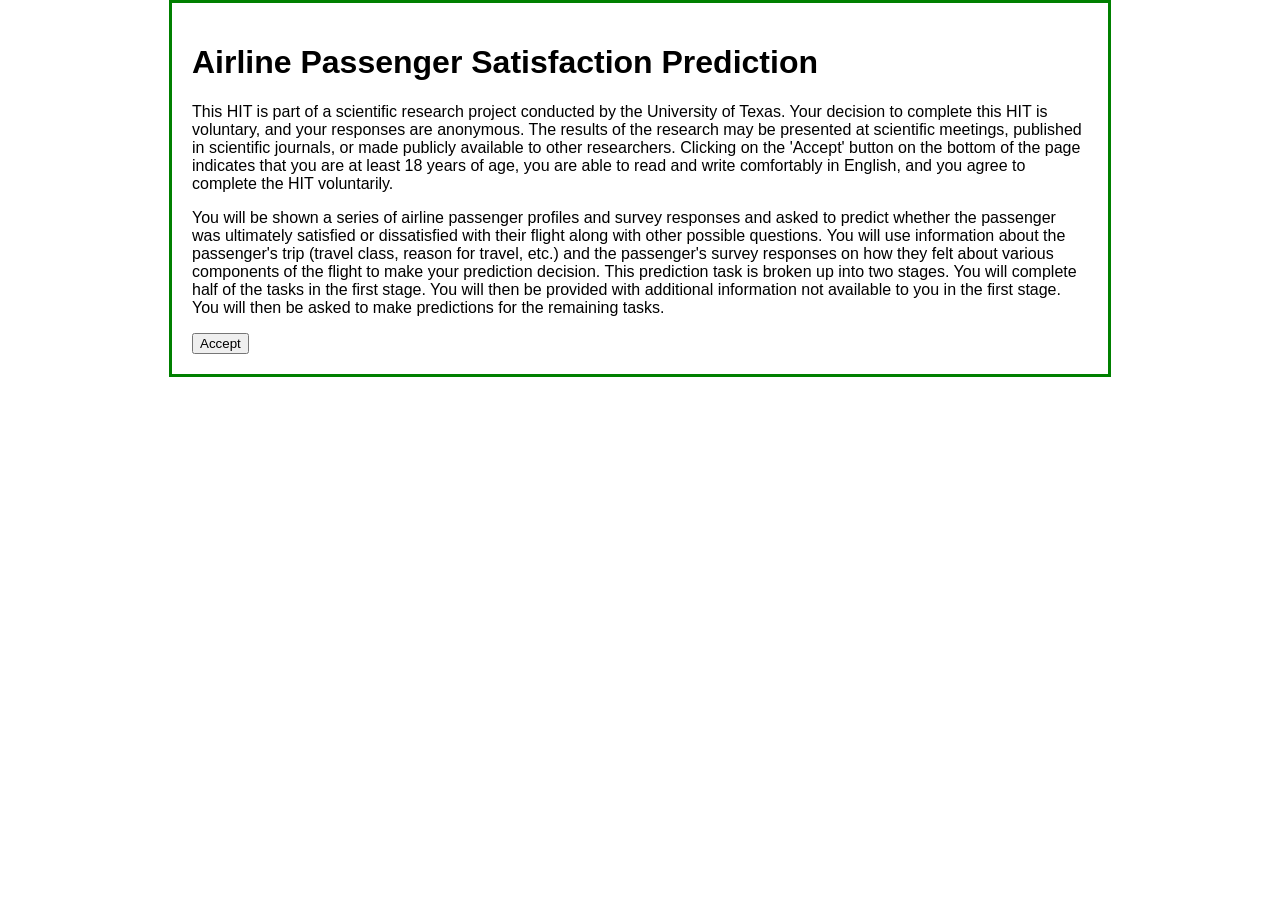
<file: index.html>
<!DOCTYPE html>
<html>
<head>
  <title>Survey Form</title>
  <link rel="stylesheet" type="text/css" href="styles.css">
</head>
<body>
  
  <div id="titlePage" class="page">
    <h1>Airline Passenger Satisfaction Prediction</h1>
    <h1 id="unique"></h1>
    <p>This HIT is part of a scientific research project conducted by the University of Texas. Your decision to complete this HIT is voluntary, and your responses are anonymous. The results of the research may be presented at scientific meetings, published in scientific journals, or made publicly available to other researchers. Clicking on the 'Accept' button on the bottom of the page indicates that you are at least 18 years of age, you are able to read and write comfortably in English, and you agree to complete the HIT voluntarily.<p>

    <p>You will be shown a series of airline passenger profiles and survey responses and asked to predict whether the passenger was ultimately satisfied or dissatisfied with their flight along with other possible questions. You will use information about the passenger's trip (travel class, reason for travel, etc.) and the passenger's survey responses on how they felt about various components of the flight to make your prediction decision. This prediction task is broken up into two stages. You will complete half of the tasks in the first stage. You will then be provided with additional information not available to you in the first stage. You will then be asked to make predictions for the remaining tasks.
</p>
    <button onclick="showConsentPage()">Accept</button>
  </div>

    <div id="consentPage" class="page">
    <h1>Consent Form</h1>
    <p><b>Purpose:</b><br>
        You are being asked to participate in a research study being conducted by researchers at the University of Texas system.  Participation is voluntary. The purpose of this research study is to help researchers develop AI-advising tools that can lead to better decision outcomes. 
</p>

<p>NOTE: This is an initial pilot version of the study. If you run into any technical issues while taking this study, even if they do not prevent you from completing the study, please reach out to the main researcher (contact info below), this will help us ensure that the study platform works as intended. Thank you!</p>
<p><b>Procedures:</b><br>
If you choose to be in the study, you will be asked to complete a series of tasks. The experiment should take around 35-45 minutes to complete.
</p>
<p><b>Confidentiality:</b><br>
Your Mechanical Turk Worker ID will be used to distribute the payment to you, but we will not store your worker ID with your survey responses. Please be aware that your MTurk Workers ID can potentially be linked to information about you on your Amazon Public Profile page, however we will not access any personally identifying information from your Amazon Public Profile. Additionally, your MTurk worker IDs will NOT be shared with anyone. 
</p>
<p><b>What this study is about:</b><br>
This is a study about identifying which factors and concepts related to airline travel can be used to predict airline passenger satisfaction. The goal is to accurately predict whether airline passengers would be satisfied with their journeys given information about their specific flight experiences. 
</p>
<p><b>What we will ask you to do:</b><br>
This study will be divided into several components. First, you will then be introduced via a tutorial to the airline passenger satisfaction prediction task. The tutorial will describe the prediction goal and all factors/features that will be available to you with definitions. After the tutorial you will be asked to answer a series of questions about the content in the tutorial page to confirm you understood the tutorial. You will then move on to the prediction task during which you will be shown a series of passenger profiles and asked to predict whether the passenger was ultimately satisfied or dissatisfied with their flight. The passenger's ultimate (dis)satisfaction with their flight has a ground truth response that was provided by the passenger but will not be revealed to you. Therefore, there is a correct answer for each task that you will be predicting. After the first round of questions, you will have a short break and will be provided with information on how you did over the first set of questions. You will then be asked to answer another set of questions, just like in the previous round. Finally, you will be asked to answer some more demographic and survey style questions describing your experience with the experiment. 
</p>
<p><b>Costs/Payments:</b><br>
This study will pay a base of $7.50 for completion of the study and should not take more than 45 minutes to complete. You will also be provided with additional incentive compensation dependent on how many prediction tasks you answer correctly, at a rate of $0.05 per correct task answer. There are 50 tasks eligible for the additional incentive bonus, so you can receive a maximum additional incentive compensation of $2.50. You must complete the experiment in its entirety to be eligible for payment. MTurk worker IDs will be collected for the purposes of distributing compensation. 
</p>
<p><b>PLEASE NOTE: This study contains a number of attention checks to make sure that participants are finishing the tasks honestly and completely. As long as you read the instructions and complete the tasks in good faith, your HIT will be approved. If you fail the attention checks, your HIT will be rejected. </b></p>
<p><b>Disclaimer: </b><br>
Any work performed on MTurk can be linked to the user's public profile page. Thus, workers may wish to restrict what information they choose to share in their public profile.
</p>
<p><b>If you have questions:</b><br>
The main researcher conducting this study is Nicholas Wolczynski, a researcher at the University of Texas at Austin. If you have questions about this study, you may contact Nicholas Wolczynski at nwol@utexas.edu.   
</p>
<p><i>If you want to participate in this study, click the [Agree] button to start the survey.</i></p>

    <button onclick="showCommitPage()">Agree</button>
  </div>

  <div id="questionPage" class="page">
    <h1>Before we begin, please select whether the following statements are true or false to confirm that you are familiar with the experiment task and reward structure.</h1>
    <div class="question">
      <p>Question 1: You will be shown a series of airline passenger satisfaction survey responses filled out by passengers after their flight.</p>
      <input type="radio" name="q1" value="option1"> True
      <input type="radio" name="q1" value="option2"> False
    </div>

    <div class="question">
      <p>Question 2: You will be paid a base rate plus a bonus for each correct prediction of whether the passenger was overall satisfied or dissastified with their flight.</p>
      <input type="radio" name="q2" value="option1"> True
      <input type="radio" name="q2" value="option2"> False
    </div>

    <div class="question">
      <p>Question 3: Concepts are mean higher-level ideas that information or a set of different information represent as a group. We calculate and provide these concept values to you for each passenger. </p>
      <input type="radio" name="q3" value="option1"> True
      <input type="radio" name="q3" value="option2"> False
    </div>

    <div class="question">
      <p>Question 4: All of the concept values that will be shown to you were provided directly by each passenger as a part of the survey they responded to. </p>
      <input type="radio" name="q4" value="option1"> True
      <input type="radio" name="q4" value="option2"> False
    </div>

    
  </div>

  <div id="tutorialResultPage" class="page">
    <h1>Result</h1>
    <p>Excellent work! You have answered all questions correctly. You will now be shown the task instructions again and will be able to refer to them throughout the study.</p>
    <button onclick="showTrainingTaskInstructions()">Go to Task Instructions</button>
  </div>

  <div id="trainingTaskInstructionsPageFirst" class="page">
    <h1>Part 1 Task Instructions</h1>
    <p><b>Task instruction:</b> You will be shown a series of airline passenger satisfaction survey responses filled out by passengers after their flight. Each passenger rated their satisfaction of various flight experiences .  Basic passenger information such as their age, the class they flew in, their airline loyalty status, the amount of time they flew, and whether they experienced delays on the flight is also presented.  Synthesizing this information, your task is to predict how the passenger responded to the question: "How satisfied were you with the flight overall?" Note that around 43% of passenger's responded that they were satisfied with their flight experience.
      Your goal is to predict the passenger's satisfaction as accurately as possible. We have passengers' answers to the satisfaction question, which we will use to calculate your task accuracy. For each passenger that you correctly predicted you will earn an additional $0.05. 
       </p>
      </div>



  <div id="trainingTaskInstructionsPagePassed" class="page">
    <h1>Part 1 Task Instructions</h1>

    <p>Great job! You succesfully answered all comprehension questions correctly, and can now begin making predictions. Below you will again find the task instructions for your convenience. Additionally, once you begin making predictions, you will be able to navigate back to the instructions page at any time.</p>
    <p><b>Task instruction:</b> You will be shown a series of airline passenger satisfaction survey responses filled out by passengers after their flight. Each passenger rated their satisfaction of various flight experiences.  Basic passenger information such as their age, the class they flew in, their airline loyalty status, the amount of time they flew, and whether they experienced delays on the flight is also presented.  Synthesizing this information, your task is to predict how the passenger responded to the question: "How satisfied were you with the flight overall?" Note that around 43% of passenger's responded that they were satisfied with their flight experience.
      Your goal is to predict the passenger's satisfaction as accurately as possible. We have passengers' answers to the satisfaction question, which we will use to calculate your task accuracy. For each passenger that you correctly predicted you will earn an additional $0.05. 
       </p>
      </div>

    

  <div id="conceptTrainingInstructionsPage" class="page">
    <h1>Concept Instructions</h1>    
    
  </div>

    <div id="evalTaskInstructionsPage" class="page">
    <h1>Part 2 Task Instructions</h1>
    <p> Now you have seen how you did in the Part 1 tasks, we will present another set of 25 tasks. We present the instruction again below for your convenience. You will be able to return to these instructions at any time while making predictions. 
    </p>
    <p><b>Task instruction:</b> You will be shown a series of airline passenger satisfaction survey responses filled out by passengers after their flight. Each passenger rated their satisfaction of various flight experiences .  Basic passenger information such as their age, the class they flew in, their airline loyalty status, the amount of time they flew, and whether they experienced delays on the flight is also presented.  Synthesizing this information, your task is to predict how the passenger responded to the question: "How satisfied were you with the flight overall?" Note that around 43% of passenger's responded that they were satisfied with their flight experience.
      Your goal is to predict the passenger's satisfaction as accurately as possible. We have passengers' answers to the satisfaction question, which we will use to calculate your task accuracy. For each passenger that you correctly predicted you will earn an additional $0.05. 
    </p>

  </div>
  
  <div class="page" id="taskPages"></div>

  <div id="finishTrainingPage" class="page">
    <h1>Finished Part 1?</h1>
    <p>Are you done with all 25 tasks? You will not be able to go back once you click done below.</p>
    <button onclick="showLastTrainingTask()">Go Back</button>
    <button onclick="showImprovementPlanTutorial()">Done</button>

  </div>

  <div id="finishEvalPage" class="page">
    <h1>Finished Part 2?</h1>
    <p>Are you done with all 25 tasks? You will not be able to go back once you click done below.</p>
    <button onclick="showLastEvalTask()">Go Back</button>
    <button onclick="showPostSurvey()">Done</button>
  </div>

  <div id="commitPage" class="page">
    
    <p>We care about the quality of our survey data. This study may take a long time to complete (~45 minutes) and depends on you providing thoughtful and detailed answers to all questions.</p>
    <div class="commitQuestion">
      <p>Do you commit to providing thoughtful answers in this survey?</p>
      <input type="radio" name="commitQ" value="No"> No, I will not
      <input type="radio" name="commitQ" value="Yes"> Yes, I will
      <input type="radio" name="commitQ" value="Niether"> I can't promise either way
    </div>
    <button onclick="checkForAttention()">Submit</button>
  </div>

    <div id="postSurveyPage" class="page">
    <h1>Post Survey Page</h1>
  </div>

  <div id="thankYou" class="page">
    <h1>Thank you for participating!</h1>
      <p>Please expect your bonus payout to be processed within the next few days. Please click the button below to confirm completion of the study and navigate back to CloudResearch. Without clicking the button below, CloudResearch will not register this study as completed and there may be delays getting this HIT approved.</p>
    <button onclick="redirect()">Complete</button>
  </div>

  <div id="improvementPlanTutorialPage" class="page">
    <h1>Moment of Reflection</h1>
  </div>

  <div id="attentionFailPage" class="page">
    <h1>Thank You!</h1>
    <p>Thank you for participating in the study so far. Unfortunately we require participants to commit to providing thoughtful answers to the study.</p>
  </div>

    <div id="improvementPlanResultPage" class="page">
    <h1>Moment of Reflection</h1>
    
    
  </div>

  <script src="script.js"></script>
</body>
</html>
</file>
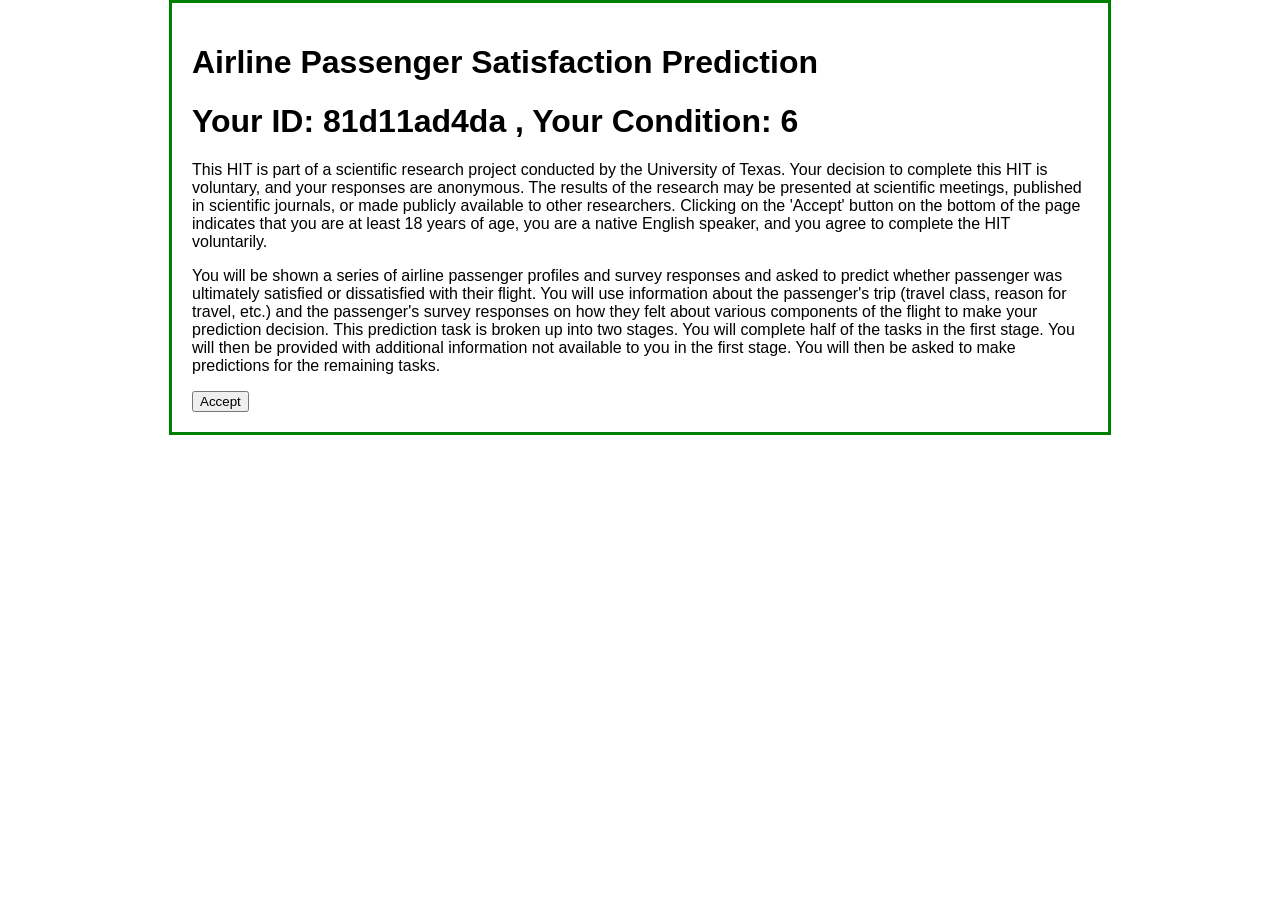
<file: frontend/index.html>
<!DOCTYPE html>
<html>
<head>
  <title>Survey Form</title>
  <link rel="stylesheet" type="text/css" href="styles.css">
</head>
<body>
  
  <div id="titlePage" class="page">
    <h1>Airline Passenger Satisfaction Prediction</h1>
    <h1 id="unique"></h1>
    <p>This HIT is part of a scientific research project conducted by the University of Texas. Your decision to complete this HIT is voluntary, and your responses are anonymous. The results of the research may be presented at scientific meetings, published in scientific journals, or made publicly available to other researchers. Clicking on the 'Accept' button on the bottom of the page indicates that you are at least 18 years of age, you are a native English speaker, and you agree to complete the HIT voluntarily.<p>

    <p>You will be shown a series of airline passenger profiles and survey responses and asked to predict whether passenger was ultimately satisfied or dissatisfied with their flight. You will use information about the passenger's trip (travel class, reason for travel, etc.) and the passenger's survey responses on how they felt about various components of the flight to make your prediction decision. This prediction task is broken up into two stages. You will complete half of the tasks in the first stage. You will then be provided with additional information not available to you in the first stage. You will then be asked to make predictions for the remaining tasks.
</p>
    <button onclick="showConsentPage()">Accept</button>
  </div>

    <div id="consentPage" class="page">
    <h1>Consent Form</h1>
    <p><b>Purpose:</b><br>
        You are being asked to participate in a research study being conducted by researchers at the University of Texas system.  Participation is voluntary. The purpose of this research study is to help researchers develop AI-advising tools that can lead to better decision outcomes. 
</p>
<p><b>Procedures:</b><br>
If you choose to be in the study, you will be asked to complete a series of tasks. The tasks will take about ~1-2 hours to complete.
</p>
<p><b>Confidentiality:</b><br>
Your Mechanical Turk Worker ID will be used to distribute the payment to you, but we will not store your worker ID with your survey responses. Please be aware that your Mturk Workers ID can potentially be linked to information about you on your Amazon Public Profile page, however we will not access any personally identifying information from your Amazon Public Profile. Additionally, your MTurk worker IDs will NOT be shared with anyone. 
</p>
<p><b>What this study is about:</b><br>
This is a study about identifying which factors and concepts related to airline travel can be used to predict airline passenger satisfaction. The goal is to accurately predict whether airline passengers would be satisfied with their journeys given information about their specific flight experiences. 
</p>
<p><b>What we will ask you to do:</b><br>
This study will be divided into several components. The first component will involve answering a series of survey style introductory questions to get a better understanding of your profile and airline experiences. You will then be introduced via a tutorial to the airline passenger satisfaction prediction task. The tutorial will describe the prediction goal, all factors/features that will be available to you with definitions, along with some useful concepts that you may consider. After the tutorial you will be asked to answer a series of questions about the content in the tutorial to confirm you understood the tutorial. You will then move on to the prediction task during which you will be shown passenger profiles and asked to predict whether the passenger was ultimately satisfied or dissatisfied with their flight, along with predicting whether they were satisfied with several specific flight experiences. The passenger's ultimate dis(satisfaction) with their flight has a ground truth response that was provided by the passenger but will not be shown to you until the end of the experiment. Therefore, there is a correct answer for each task that you will be predicting. After the first round of questions, you will have a short break and will be provided with information on how you did over the first set of questions. You will then be asked to answer another set of questions, just like in the previous round. Finally, you will be asked to answer some more survey style questions describing your experience with the experiment. 
</p>
<p><b>Costs/Payments:</b><br>
This study will pay $7.25/hour. MTurk worker IDs will be collected for the purposes of distributing compensation. You will be provided with additional incentive compensation dependent on how many of the tasks you answer correctly, at a rate of $0.02 per correct task answer. 
</p>
<p><b>PLEASE NOTE: This study contains a number of attention checks to make sure that participants are finishing the tasks honestly and completely. As long as you read the instructions and complete the tasks in good faith, your HIT will be approved. If you fail the attention checks, your HIT will be rejected. </b></p>
<p><b>Disclaimer: </b><br>
Any work performed on MTurk can be linked to the user’s public profile page. Thus, workers may wish to restrict what information they choose to share in their public profile.
</p>
<p><b>If you have questions:</b><br>
The main researcher conducting this study is Maytal Saar-Tsechansky, a professor at the University of Texas at Austin. If you have questions about this study, you may contact Professor Maytal Saar-Tsechansky at Maytal.Saar-Tsechansky@mccombs.utexas.edu.   
</p>
<p><i>If you want to participate in this study, click the [Agree] button to start the survey.</i>i></p>

    <button onclick="showTrainingTaskInstructions()">Agree</button>
  </div>

  <div id="questionPage" class="page">
    <h1>Before we begin, answer the following questions to confirm that you are familiar with the experiment task and reward structure.</h1>
    <div class="question">
      <p>Question 1: A factor is a ground truth attribute that describes an aspect of the passenger's flight experience?</p>
      <input type="radio" name="q1" value="option1"> True
      <input type="radio" name="q1" value="option2"> False
    </div>

    <div class="question">
      <p>Question 2: Your final prediction of whether the passenger was ultimately satisfied with their airline experience will be compared to the true answer provided by the passenger, and you will be rewarded an additional $0.02 for prediction that is correct (matches the passengers response)?</p>
      <input type="radio" name="q2" value="option1"> True
      <input type="radio" name="q2" value="option2"> False
    </div>

    
  </div>

  <div id="tutorialResultPage" class="page">
    <h1>Result</h1>
    <p>Excellent work! You have answered all questions correctly. You will now be shown the task instructions again and will be able to refer to them throughout the study.</p>
    <button onclick="showTrainingTaskInstructions()">Go to Task Instructions</button>
  </div>

  <div id="trainingTaskInstructionsPageFirst" class="page">
    <h1>Part 1 Task Instructions</h1>
    <p>You will be shown a series of airline passenger satisfaction survey responses filled out by airline passengers after they completed a flight. Each passenger rated their satisfaction of several flight related factors on a scale of 1-5 (with 1 being least satisfied and 5 being most satisfied). Along with each passenger's survey responses, you will have access to basic passenger information such as their age, the class they flew in, their airline loyalty status, the amount of time they flew, and whether they experienced delays on the flight. Given this information about each passenger, your task is to predict what would be the passenger’s response if they were asked "How satisfied were you with the flight overall?" Your job is to predict whether each would respond to this question with "satisfied" or "dissatisfied." The true overall satisfaction is known but hidden and will be revealed to you once you complete the series of tasks. For each task, if you correctly predict the passenger's satisfaction, you will earn an additional $0.02. </p>

    
    <p>For each passenger, you will have access to the following factors: </p>
    <p><small><em>
Gender: Gender of the passengers (Female, Male)<br>
Customer Type: The customer type (Loyal customer, disloyal customer)<br>
Age: The actual age of the passengers<br>
Type of Travel: Purpose of the flight of the passenger (Personal Travel, Business Travel)<br>
Class: Travel class in the plane of the passenger (Business, Eco, Eco Plus)<br>
Flight distance: The flight distance of this journey<br>
Arrival Delay in Minutes: Minutes delayed when Arrival.<br>
Departure Delay in Minutes: Minutes delayed when departure<br></small></em><br>
You will also have access to the passenger's survey responses indicating their satisfaction regarding the following aspects of their flight: <br><br>
<small><em></em>&ensp;Inflight wifi service<br>
&ensp;Convenience of Departure/Arrival time<br>
&ensp;Ease of Online booking<br>
&ensp;Gate location<br>
&ensp;Food and drink<br>
&ensp;Seat comfort<br>
&ensp;Inflight entertainment<br>
&ensp;On-board service<br>
&ensp;Baggage handling<br>
&ensp;Check-in service<br>
&ensp;Cleanliness<br>
 </small></em>

</p>

  </div>


  <div id="trainingTaskInstructionsPagePassed" class="page">
    <h1>Part 1 Task Instructions</h1>
    <p>You will be shown a series of airline passenger satisfaction survey responses filled out by airline passengers after they completed a flight. Each passenger rated their satisfaction of several flight related factors on a scale of 1-5 (with 1 being least satisfied and 5 being most satisfied). Along with each passenger’s survey responses, you will have access to basic passenger information such as their age, the class they flew in, their airline loyalty status, the amount of time they flew, and whether they experienced delays on the flight. Given this information about each passenger, your task is to predict what would be the passenger’s response if they were asked "How satisfied were you with the flight overall?" Your job is to predict whether each would respond to this question with "satisfied" or "dissatisfied." The true overall satisfaction is known but hidden and will be revealed to you once you complete the series of tasks. For each task, if you correctly predict the passenger's satisfaction, you will earn an additional $0.02. </p>
    <p><small><em>
      Gender: Gender of the passengers (Female, Male)<br>
Customer Type: The customer type (Loyal customer, disloyal customer)<br>
Age: The actual age of the passengers<br>
Type of Travel: Purpose of the flight of the passenger (Personal Travel, Business Travel)<br>
Class: Travel class in the plane of the passenger (Business, Eco, Eco Plus)<br>
Flight distance: The flight distance of this journey<br>
Arrival Delay in Minutes: Minutes delayed when Arrival.<br>
Departure Delay in Minutes: Minutes delayed when departure<br></small></em><br>
You will also have access to the passenger's survey responses indicating their satisfaction regarding the following aspects of their flight: <br><br>
<small><em></em>&ensp;Inflight wifi service<br>
&ensp;Convenience of Departure/Arrival time<br>
&ensp;Ease of Online booking<br>
&ensp;Gate location<br>
&ensp;Food and drink<br>
&ensp;Seat comfort<br>
&ensp;Inflight entertainment<br>
&ensp;On-board service<br>
&ensp;Baggage handling<br>
&ensp;Check-in service<br>
&ensp;Cleanliness<br>
 </small></em>


</p>
    
    
  </div>

    <div id="evalTaskInstructionsPage" class="page">
    <h1>Part 2 Task Instructions</h1>
    <p>Just as in the first portion of the experiment, you will be shown a series of airline passenger satisfaction survey responses filled out by airline passengers after they completed a flight. Each passenger rated their satisfaction of several flight related factors on a scale of 1-5 (with 1 being least satisfied and 5 being most satisfied). Along with each passenger’s survey responses, you will have access to basic passenger information such as their age, the class they flew in, their airline loyalty status, the amount of time they flew, and whether they experienced delays on the flight. Given this information about each passenger, your task is to predict what would be the passenger’s response if they were asked "How satisfied were you with the flight overall?" Your job is to predict whether each would respond to this question with "satisfied" or "dissatisfied." The true overall satisfaction is known but hidden and will be revealed to you once you complete the series of tasks. For each task, if you correctly predict the passenger's satisfaction, you will earn an additional $0.02. </p>

    
    <p><small><em>
      Gender: Gender of the passengers (Female, Male)<br>
Customer Type: The customer type (Loyal customer, disloyal customer)<br>
Age: The actual age of the passengers<br>
Type of Travel: Purpose of the flight of the passenger (Personal Travel, Business Travel)<br>
Class: Travel class in the plane of the passenger (Business, Eco, Eco Plus)<br>
Flight distance: The flight distance of this journey<br>
Arrival Delay in Minutes: Minutes delayed when Arrival.<br>
Departure Delay in Minutes: Minutes delayed when departure<br></small></em><br>
You will also have access to the passenger's survey responses indicating their satisfaction regarding the following aspects of their flight: <br><br>
<small><em></em>&ensp;Inflight wifi service<br>
&ensp;Convenience of Departure/Arrival time<br>
&ensp;Ease of Online booking<br>
&ensp;Gate location<br>
&ensp;Food and drink<br>
&ensp;Seat comfort<br>
&ensp;Inflight entertainment<br>
&ensp;On-board service<br>
&ensp;Baggage handling<br>
&ensp;Check-in service<br>
&ensp;Cleanliness<br>
 </small></em>



</p>

  </div>
  
  <div class="page" id="taskPages"></div>

  <div id="finishTrainingPage" class="page">
    <h1>Finished Part 1?</h1>
    <p>Are you done with all 25 tasks? You will not be able to go back once you click done below.</p>
    <button onclick="showLastTrainingTask()">Go Back</button>
    <button onclick="showImprovementPlanTutorial()">Done</button>

  </div>

  <div id="finishEvalPage" class="page">
    <h1>Finish Eval Page</h1>
    <p>Are you done with all 25 tasks? You will not be able to go back once you click done below.</p>
    <button onclick="showLastEvalTask()">Go Back</button>
    <button onclick="showPostSurvey()">Done</button>
  </div>

    <div id="postSurveyPage" class="page">
    <h1>Post Survey Page</h1>
  </div>

  <div id="thankYou" class="page">
    <h1>Thank you for participating, you can now close this page, your responses and bonus has been sent back to Amazon Mechanical Turk.</h1>
  </div>

  <div id="improvementPlanTutorialPage" class="page">
    <h1>Part 1 Results</h1>
  </div>

    <div id="improvementPlanResultPage" class="page">
    <h1>Improvement Plan Page</h1>
    <button onclick="showEvalTaskInstructions()">Next</button>
  </div>

  <script src="script.js"></script>
</body>
</html>
</file>
<file: styles.css>
body {
  font-family: Arial, sans-serif;
  padding: 20px;
  margin: auto;
  width: 70%;
  border: 3px solid green;
  
  text-align: left;
}



.task {
  margin-bottom: 10px;
}

.question {
  margin-bottom: 10px;
}

.question input[type="radio"] {
  display: inline;
  margin-right: 10px;
}
.page {
  display: none;
}

.button {
  margin-top: 10px;
}

img {
  width: 40%;
  height: auto;
}

/* Styling for the layout of the profile sections */
.container {
  display: grid;
  grid-template-columns: 1fr 1fr; /* Two columns of equal width */
  grid-template-rows: auto auto; /* Two rows of auto height */
  grid-gap: 10px;
}

.section1 {
  border: 1px solid black;
  padding: 10px;
  grid-column: 1; /* Section 1 in the first column */
  grid-row: 1; /* Section 1 in the first row */
}

.section2 {
  border: 1px solid black;
  padding: 10px;
  grid-column: 1; /* Section 2 in the first column */
  grid-row: 2; /* Section 2 in the second row */
}

.section3 {
  border: 1px solid black;
  padding: 10px;
  grid-column: 2; /* Section 3 in the second column */
  grid-row: 1 / span 2; /* Section 3 in the first row, spanning two rows */
}

.section4 {
  border: 1px solid black;
  padding: 10px;
}

/* Style for the container of the tooltip to make it appear clickable */
.tooltip {
  position: relative;
  display: inline-block;
  font-weight: bold; /* Make the text bold */
  color: #007bff; /* Set the default color to blue */
  cursor: help; /* Change cursor to indicate interactivity */
}

.header-tooltip {
  position: relative;
  display: inline-block;
  font-weight: bold; /* Keep text bold */
  color: black; /* Set the default color to a distinct shade, e.g., a pinkish tone */
  cursor: help; /* Change cursor to indicate information is available */
  font-size: 1.1em; /* Keep the font size larger for headers */
}

/* Style for the tooltip text, common for both fields and headers */
.tooltip .tooltiptext,
.header-tooltip .tooltiptext {
  visibility: hidden;
  min-width: 180px; /* Set a minimum width for the tooltip */
  max-width: 500px; /* Set a maximum width to prevent overly wide tooltips */
  background-color: black;
  color: #fff;
  text-align: left;
  border-radius: 6px;
  padding: 5px 10px;
  

  /* Position the tooltip text */
  position: absolute;
  z-index: 1;
  bottom: 100%;
  left: 50%;
  transform: translateX(-50%); /* Center the tooltip */
  

  /* Transitions for smooth appearance */
  opacity: 0;
  transition: opacity 0.3s;
}

.tooltip .tooltiptext {
  font-size: 0.85em; /* Smaller font size for tooltip text */
}

.header-tooltip .tooltiptext {
  font-size: 0.5em; /* Smaller font size for tooltip text */
}

/* Change the style of the container on hover to indicate interactivity */
.header-tooltip:hover,
.tooltip:hover {
  color: #c30052; /* A darker shade for hover state */
}

/* Make the tooltip text visible on hover */
.header-tooltip:hover .tooltiptext,
.tooltip:hover .tooltiptext {
  visibility: visible;
  opacity: 1;
}
</file>
<file: frontend/styles.css>
body {
  font-family: Arial, sans-serif;
  padding: 20px;
  margin: auto;
  width: 70%;
  border: 3px solid green;
  
  text-align: left;
}



.task {
  margin-bottom: 10px;
}

.question {
  margin-bottom: 10px;
}

.question input[type="radio"] {
  display: inline;
  margin-right: 10px;
}
.page {
  display: none;
}

.button {
  margin-top: 10px;
}

img {
  width: 40%;
  height: auto;
}

/* Styling for the layout of the profile sections */
.container {
  display: grid;
  grid-template-columns: 1fr 1fr; /* Two columns of equal width */
  grid-template-rows: auto auto; /* Two rows of auto height */
  grid-gap: 10px;
}

.section1 {
  border: 1px solid black;
  padding: 10px;
  grid-column: 1; /* Section 1 in the first column */
  grid-row: 1; /* Section 1 in the first row */
}

.section2 {
  border: 1px solid black;
  padding: 10px;
  grid-column: 1; /* Section 2 in the first column */
  grid-row: 2; /* Section 2 in the second row */
}

.section3 {
  border: 1px solid black;
  padding: 10px;
  grid-column: 2; /* Section 3 in the second column */
  grid-row: 1 / span 2; /* Section 3 in the first row, spanning two rows */
}
</file>
